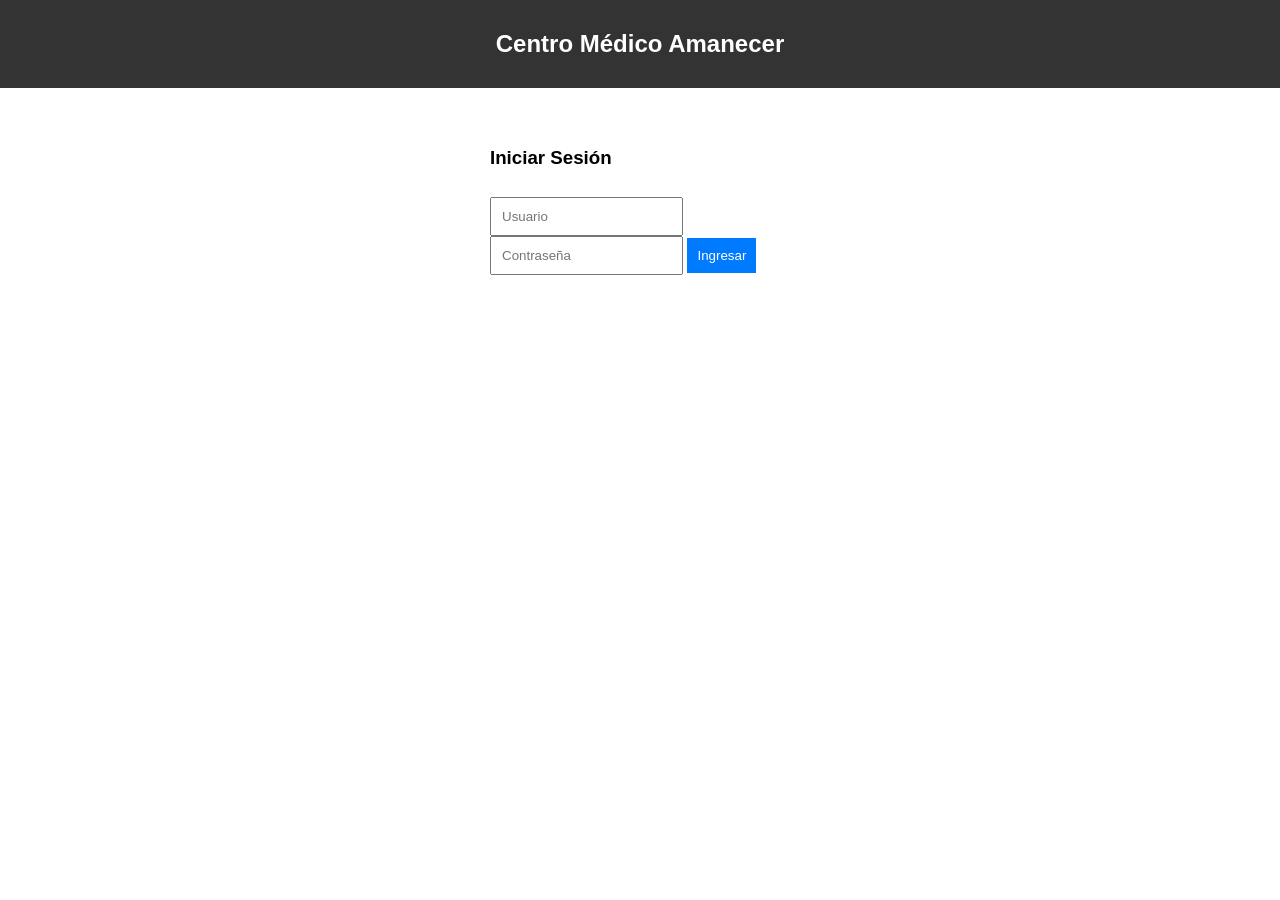
<file: index.html>
<!-- ====== index.html (Login) ====== -->
<!DOCTYPE html>
<html lang="es">
<head>
    <meta charset="UTF-8">
    <title>Login</title>
    <link rel="stylesheet" href="styles.css">
    <style>
        body {
            background-image: linear-gradient(rgba(255, 255, 255, 0.7), rgba(255, 255, 255, 0.7)), 
                              url('https://th.bing.com/th/id/OIP.Cu_HhKYpYpV8T3izpeMNrAHaE7?w=253&h=180&c=7&r=0&o=7&pid=1.7&rm=3'); 
            background-size: cover;
            background-position: center;
            background-attachment: fixed;
        }
    </style>
    
</head>
<body>

<nav>
    <h2>Centro Médico Amanecer</h2>
</nav>

<div class="container">
    <h3>Iniciar Sesión</h3>
    <form id="loginForm">
        <input type="text" id="usuario" placeholder="Usuario">
        <input type="password" id="password" placeholder="Contraseña">
        <button type="submit">Ingresar</button>
    </form>
    <p id="error"></p>
</div>

<script src="login.js"></script>
</body>
</html>
</file>
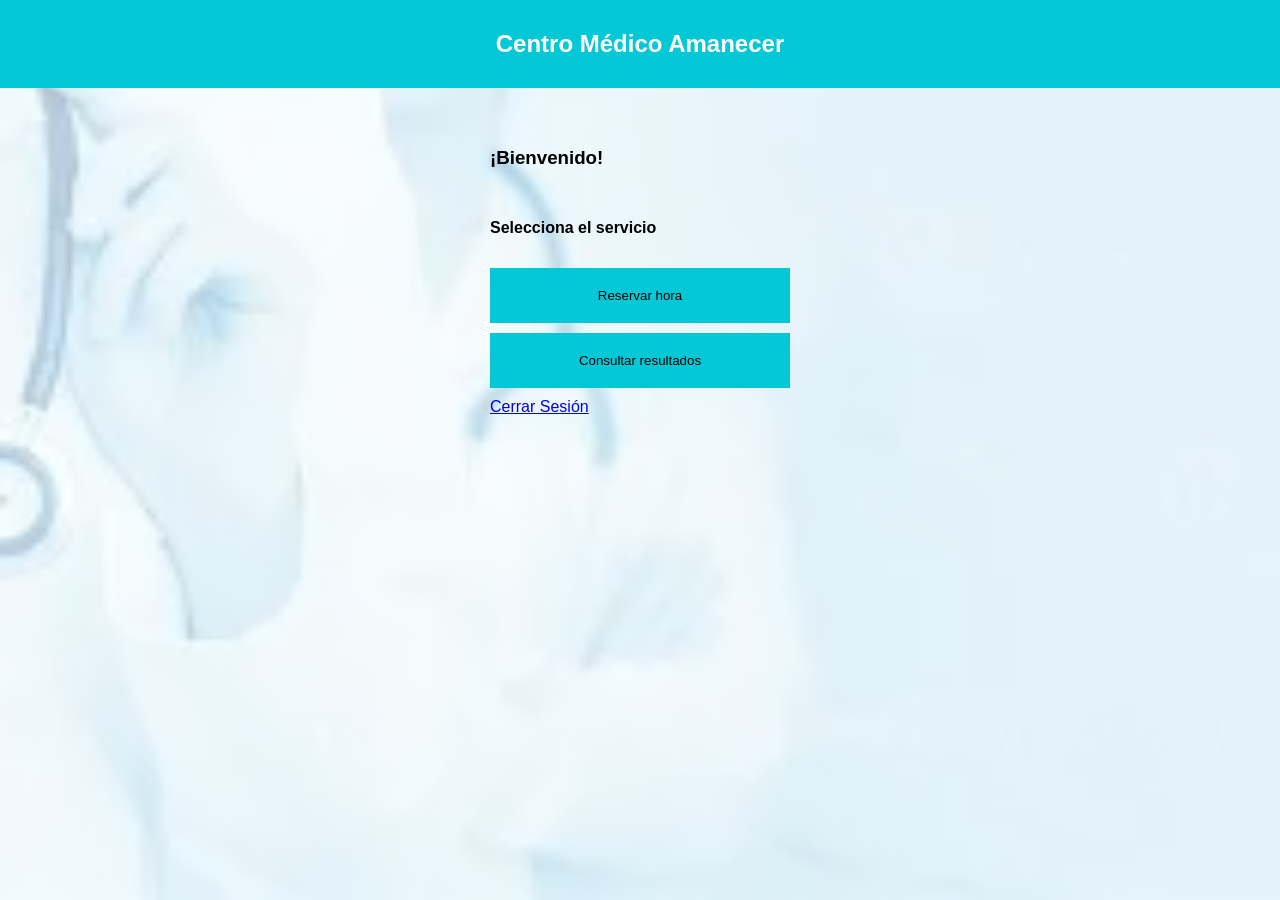
<file: acceso.html>
<!DOCTYPE html>
<html lang="es">
<head>
    <meta charset="UTF-8">
    <title>Confirmación</title>
    <link rel="stylesheet" href="styles2.css">
    <style>
        body {
            background-image: linear-gradient(rgba(255, 255, 255, 0.7), rgba(255, 255, 255, 0.7)), 
                              url('[data-uri]'); 
            background-size: cover;
            background-position: center;
            background-attachment: fixed;
        }
    </style>
</head>
</head>
<body>

<nav>
    <h2>Centro Médico Amanecer</h2>
</nav>

<div class="container">
    <h3>¡Bienvenido!</h3>
    <h4>Selecciona el servicio</h4>
    
    <button type="submit">Reservar hora</button>
    <button type="submit">Consultar resultados</button>
    <a href="index.html">Cerrar Sesión</a>
</div>

</body>
</html>
</file>
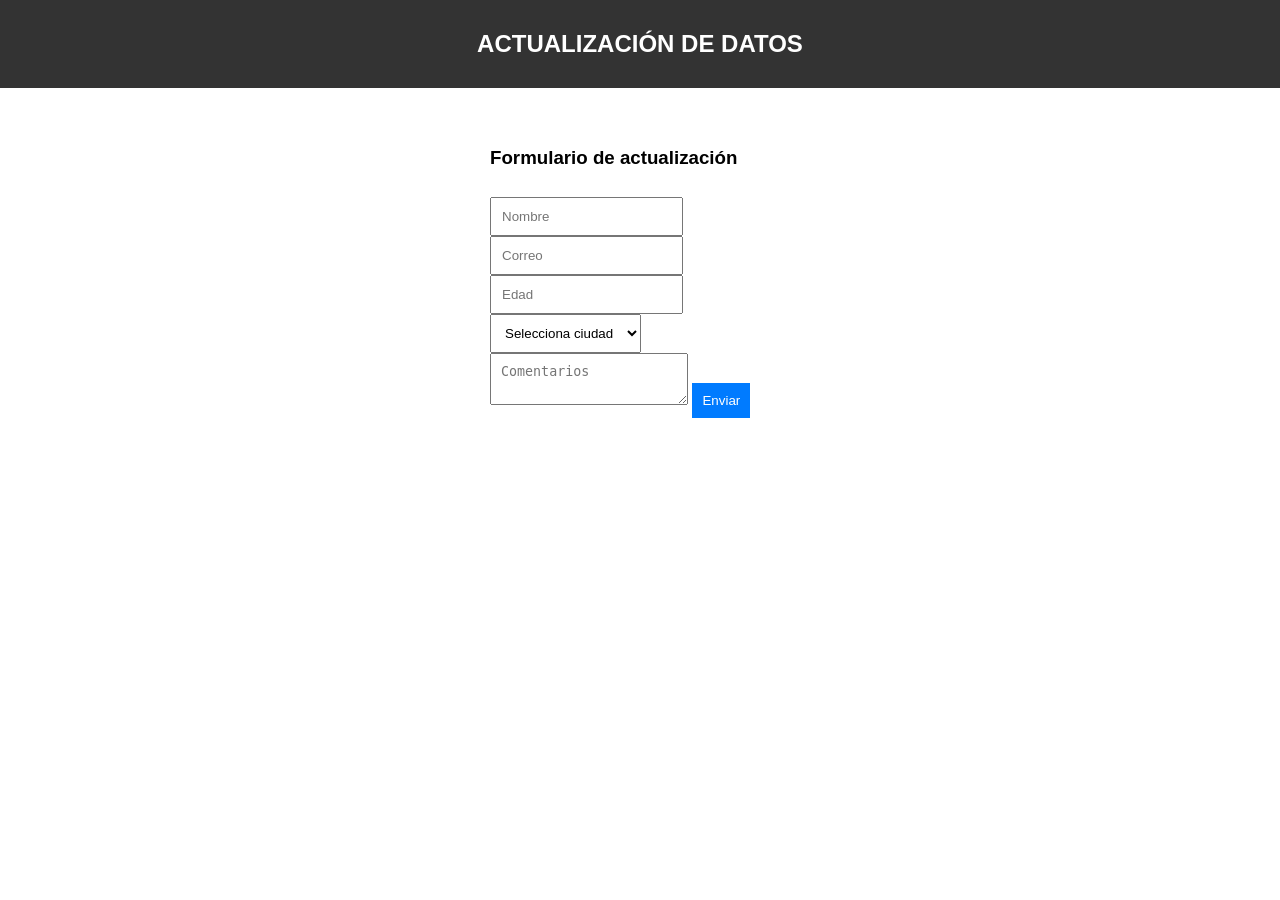
<file: form.html>
<!DOCTYPE html>
<html lang="es">
<head>
    <meta charset="UTF-8">
    <title>Formulario</title>
    <link rel="stylesheet" href="styles.css">
    <style>
        body {
            background-image: linear-gradient(rgba(255, 255, 255, 0.7), rgba(255, 255, 255, 0.7)), 
                              url('https://th.bing.com/th/id/OIP.Cu_HhKYpYpV8T3izpeMNrAHaE7?w=253&h=180&c=7&r=0&o=7&pid=1.7&rm=3'); 
            background-size: cover;
            background-position: center;
            background-attachment: fixed;
        }
    </style>
</head>
<body>

<nav>
    <h2>ACTUALIZACIÓN DE DATOS</h2>
</nav>

<div class="container">
    <h3>Formulario de actualización</h3>
    <form id="formulario">
        <input type="text" placeholder="Nombre">
        <input type="email" placeholder="Correo">
        <input type="number" placeholder="Edad">
        <select>
            <option>Selecciona ciudad</option>
            <option>Santiago</option>
            <option>Valparaíso</option>
        </select>
        <textarea placeholder="Comentarios"></textarea>
        <button type="submit">Enviar</button>
    </form>
</div>

    <script src="form.js"></script>
</body>
</html>
</file>
<file: styles.css>
body {
    font-family: Arial, sans-serif;
    margin: 0;
}

nav {
    background-color: #333;
    color: white;
    padding: 10px;
}

.container {
    width: 300px;
    margin: 40px auto;
    display: flex;
    flex-direction: column;
    gap: 10px;
}

input,
select,
textarea,
button {
    padding: 10px;
}

button {
    background-color: #007BFF;
    color: white;
    border: none;
    cursor: pointer;
}

#error {
    color: red;
}


h2 {
    text-align: center;
}
</file>
<file: styles2.css>
body {
    font-family: Arial, sans-serif;
    margin: 0;
}

nav {
    background-color: #05c8d6;
    color: white;
    padding: 10px;
}

.container {
    width: 300px;
    margin: 40px auto;
    display: flex;
    flex-direction: column;
    gap: 10px;
}

input,
select,
textarea,
button {
    padding: 20px;
}

button {
    background-color: #05c8d6;
    color: black;
    border: none;
    cursor: pointer;
}

#error {
    color: red;
}


h2 {
    text-align: center;
}
</file>
